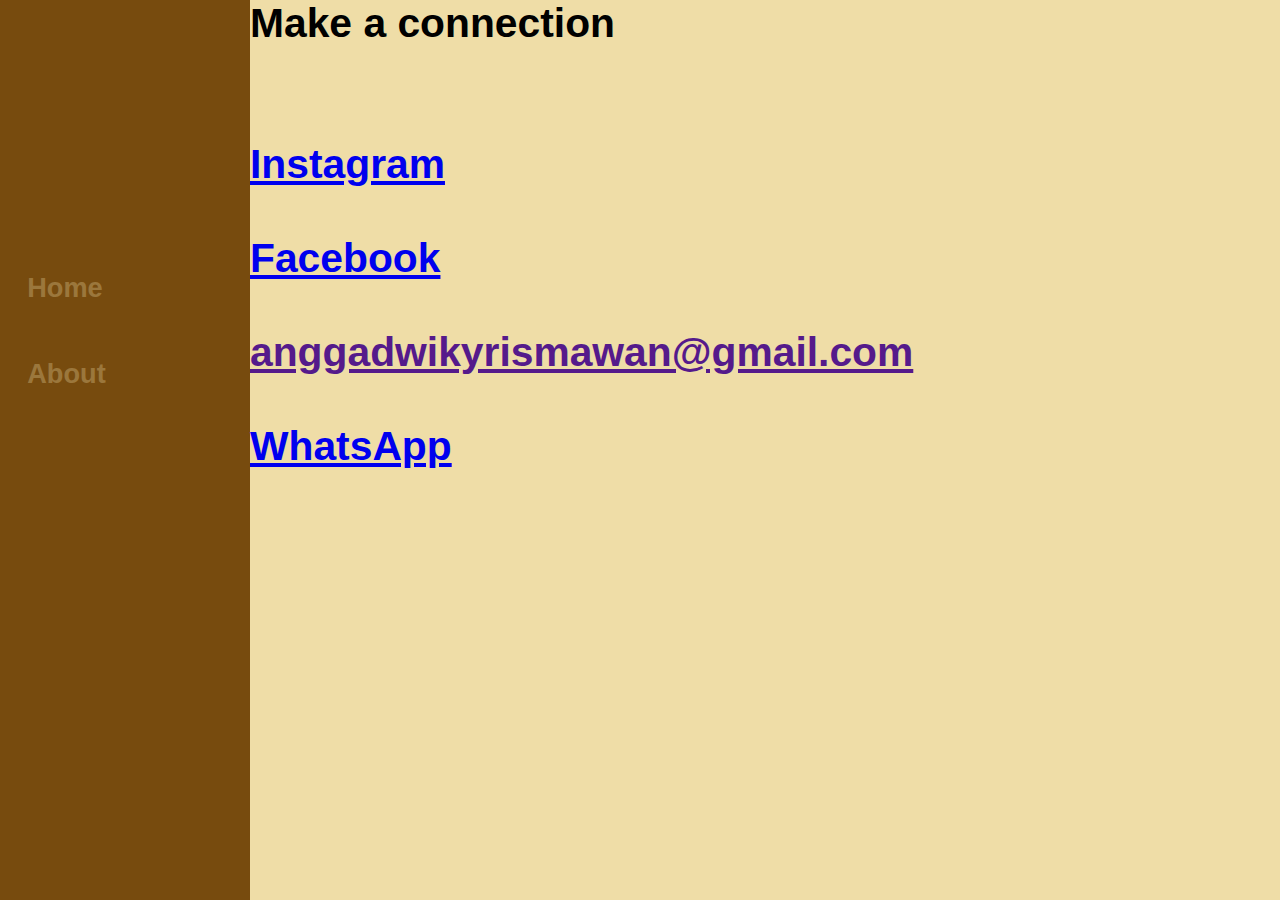
<file: contact.html>
<!DOCTYPE html>
<html lang="en">
  <head>
	<meta charset="UFT-8" />
	<meta name="viewport" content="width=device=width,initial-scale=1.0" />
	<link rel="stylesheet" href="style.css" />
	<title>web | PORTOFOLIO</title>
  </head> 
  <body>
	<div class="container">
	  <div class="sidebar">
		<nav>
		  <ui>
			<li><a href="index.html">Home</a></li>
		  	<li><a href="aboutangga.html">About</a></li>
		  </ui>
		</nav>
	  </div>
<html>
    <head>
         <title>web | PORTOFOLIO</title>
    </head>
		<h2>Make a connection
			<br /><br /><br />
			<a href="https://www.instagram.com/anggadwky?igsh=ejA4N2V3OHZiaGk5"><p>Instagram</p>
			<br />
			<a href="https://www.facebook.com/angga.dwiky.52?mibextid=ZbWKw"><p>Facebook</p>
			<br />
			<a href=""><p>anggadwikyrismawan@gmail.com</p>
			<br />
			<a href="https://wa.me/qr/5Y72LIZLBL3RH1"><p>WhatsApp</p></h1>
				<br />
			</h2>
	</html>
</file>
<file: style.css>
* {
  margin: 0;
  padding: 0;
}
 
body {
  background-color:  rgb(239, 221, 167);
  font-family: sans-serif;
}
 
.content {
  grid-area: content;
}
 
.sidebar {
  grid-area: sidebar;
  background: rgb(255, 255, 255)
  justify-content: center;
}
 
.footer {
  grid-area: footer;
  background: rgb(239, 221, 167);
}
 
.container {
  font-size: 1.7em;
  width: 94%;
  height: 100;
  height: 100vh;
  display: grid;
  grid-template-areas: 'sidebar' 'content' 'footer';
  grid-template-columns: 1fr;
  grid-template-rows: 130px 300px 130px;
}
 
.content,
.sidebar,
.footer {
  padding: 1em;
}
 
nav ul {
  margin: 30;
  padding: 30;
  display: flex;
  justify-content: space-between;
  text-align: center;
}
 
nav li {
  list-style: none;
  padding: 1em 0;
}
 
nav li a {
  color: rgb(239, 221, 167);
  font-weight: 600;
  opacity: 0.3;
  text-decoration: none;
  transition: cubic-bezier(0.075, 0.82, 0.165, 1);
  
}
 
nav li a:hover {
  opacity: 100;
  color: rgb(239, 221, 167);
display: block;
padding: 10px;
width: 100px;
text-align: center;
font-weight: 600;
opacity: 200;
text-decoration: none;
transform: translate(20px);
cursor: pointer;
transition-duration: 0.7s;
}
 
.hero {
  max-width: 2100px;
  margin: 0 auto;
  text-align: right;
}
 
.hero img {
  width: 300px;
}
 
.hero h1 {
  font-size: 5em;
  font-weight: 300;
  color: #000000;
}

.hero h3 {
  font-size: 5em;
  font-weight: 300;
  color: #000000;
}
 
.hero p {
  font-weight: 300;
  line-height: 1.3em;
  color: #080808;
}
 
.action-btn {
  display: inline-block;
  text-decoration: none;
  color: white;
  font-weight: 700;
  background: #567bfb;
  padding: 0.5em 2em;
  border-radius: 60px;
  margin: 1em 0;
  transition: 0.3s;
}
 
footer ul {
  max-width: 500px;
  margin: 2em auto;
  padding: 0;
  text-align: center;
  display: flex;
  flex-direction: row;
}
 
footer ul li {
  list-style: none;
  align-self: flex-end;
}
 
footer ul li a {
  text-decoration: none;
  color: #000000;
}
 
footer ul li img {
  width: 3%;
}
 
footer p {
  font-size: 1em;
}
 
@media (min-width: 100px) {
  .container {
    grid-template-areas: 'sidebar content' 'sidebar footer';
    grid-template-rows: 2fr auto;
    grid-template-columns: 250px 2fr;
  }
 
  nav ul {
    display: flex;
    justify-content: space-between;
    flex-direction: column;
  }
 
  .sidebar {
    background-color: rgb(119, 75, 14);
    padding-top: 9em;
  }
 
  .hero {
    text-align: left;
    margin: 7em 0;
  }
 
  .hero img {
    width: 250px;
    float: right;
  }
 
  .hero h1 {
    font-size: 2em;
  }
 
  .hero p {
    width: 60%;
  }
 
  footer ul {
    max-width: 900px;
    margin: 0 auto;
    padding: 1em 0;
  }
 
  footer ul li a img {
    width: 20%;
  }
.navelement{
  text-align: center;
  transition-duration: 0.7s;
  color: rgb(239, 221, 167);
}

.navelement:hover{
  background-color: #000000;
  color: #56fbed;
  cursor: pointer;
  transform: translate(20px);
  color: rgb(239, 221, 167);
}
</file>
